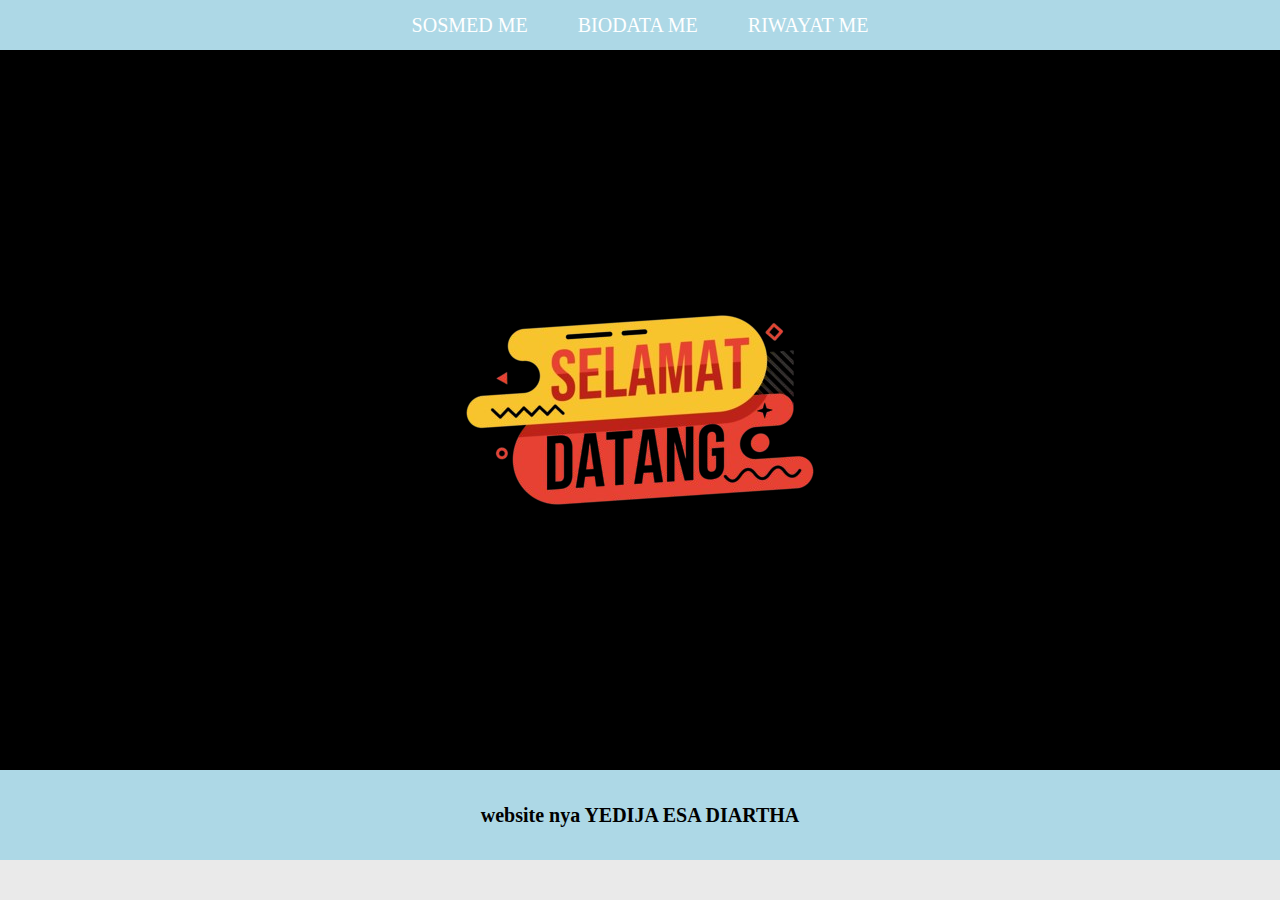
<file: index.html>
<!DOCTYPE html>
<html lang="en">
<head>
  <meta charset="UTF-8">
  <meta name="viewport" content="width=device-width, initial-scale=1.0">
  <meta http-equiv="X-UA-Compatible" content="ie=edge">
  <title>Website Saya</title>
  <link rel="stylesheet" href="style.css" />
</head>
<body>
  <div class="containet">
  <div class="container-navbar">
    <ul class="ul-navbar">
      <li class="li-navbar"><a href="sosmed.html" class="a-navbar">SOSMED ME</ahref></li>
      <li class="li-navbar"><a href="biodata.html" class="a-navbar">BIODATA ME</a></li>
      <li class="li-navbar"><a href="riwayat.html" class="a-navbar">RIWAYAT ME</a></li>
    </ul>
  </div>
  
  <div class="container-content">
    <img src="j.png" class="img-content" />
    
  </div>
  
  <div class="container-footer">
    <h1 class="h1-footer">website nya YEDIJA ESA DIARTHA</h1>
  </div>
  </div>
  
</body>
</html>
</file>
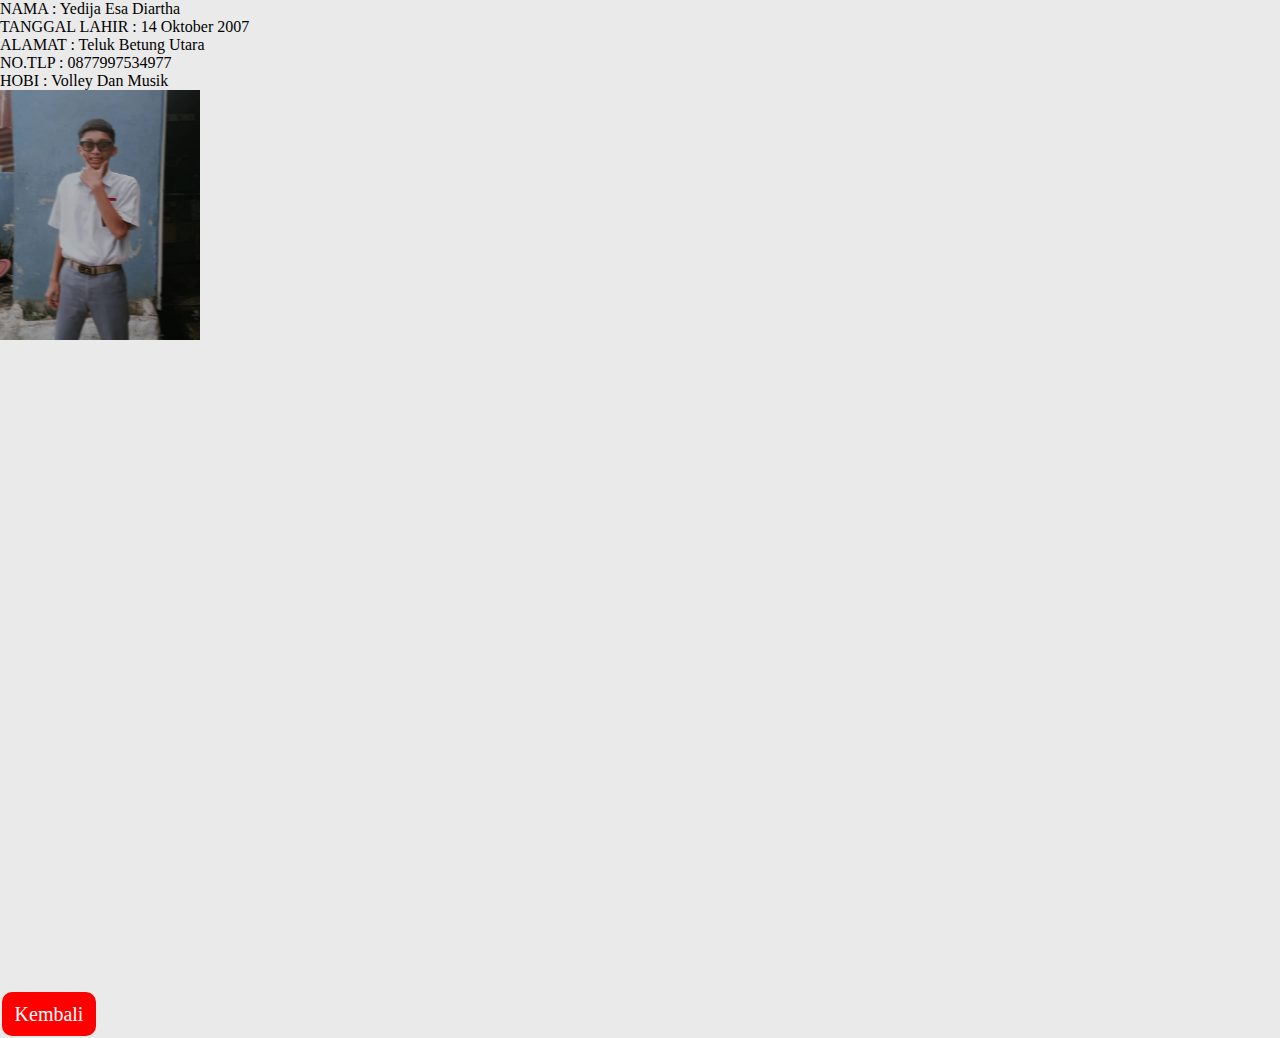
<file: Biodata.html>
<!DOCTYPE html>
<html lang="en">
<head>
  <meta charset="UTF-8">
  <meta name="viewport" content="width=device-width, initial-scale=1.0">
  <meta http-equiv="X-UA-Compatible" content="ie=edge">
  <link rel="stylesheet" href="style.css" />
  <title>Biodata Saya</title>
  <style>
    .container {
        display: flex;
        justify-content: left; 
    }
    .foto {
        width: 200px;
        height: 250px;
    }
</style>
</head>
<body>
  <p>NAMA           : Yedija Esa Diartha</p>
  <p>TANGGAL LAHIR  : 14 Oktober 2007</p>
  <p>ALAMAT         : Teluk Betung Utara</p>
  <p>NO.TLP         : 0877997534977</p>
  <p>HOBI           : Volley Dan Musik </p>

  <div class="container">
    <img src="foto.jpg" alt="Contoh Foto" class="foto">
</div>
    <a href="index.html" class="a-back">Kembali</a>
  </h4>
</body>
</html>
</file>
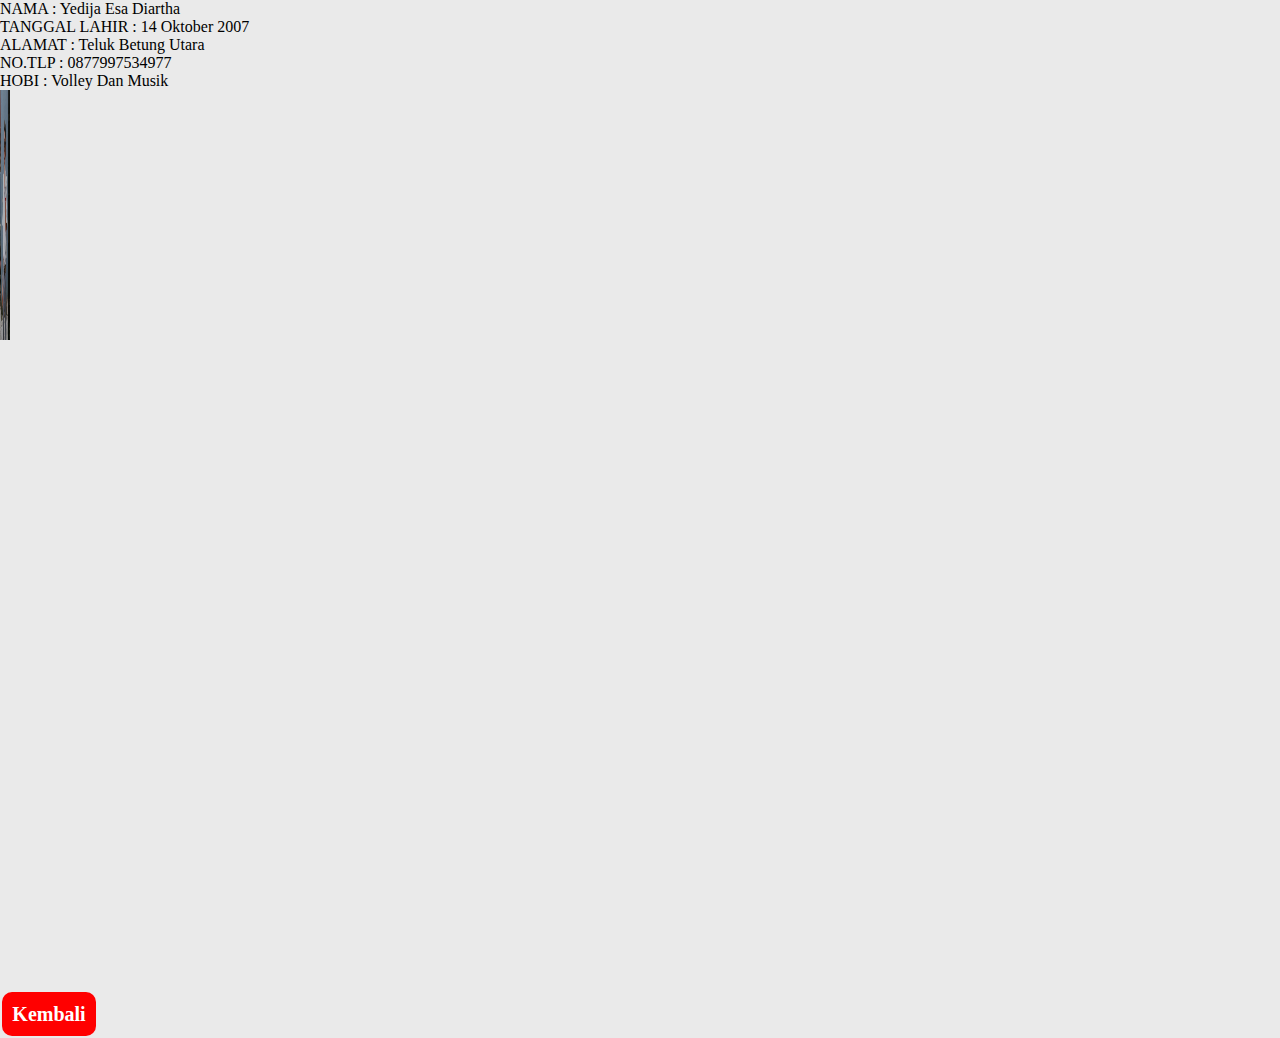
<file: biodata.html>
<!DOCTYPE html>
<html lang="en">
<head>
  <meta charset="UTF-8">
  <meta name="viewport" content="width=device-width, initial-scale=1.0">
  <meta http-equiv="X-UA-Compatible" content="ie=edge">
  <link rel="stylesheet" href="style.css" />
  <title>Biodata Saya</title>
  <style>
    .container {
        display: flex;
        justify-content: left; 
    }
    .foto {
        width: 10px;
        height: 250px;
    }
</style>
</head>
<body>
  <p>NAMA           : Yedija Esa Diartha</p>
  <p>TANGGAL LAHIR  : 14 Oktober 2007</p>
  <p>ALAMAT         : Teluk Betung Utara</p>
  <p>NO.TLP         : 0877997534977</p>
  <p>HOBI           : Volley Dan Musik </p>

  <div class="container">
    <img src="foto.jpg" alt="Contoh Foto" class="foto">
</div>
  
   <h4>
    <a href="index.html" class="a-back">Kembali</a>
  </h4>
  
</body>
</html>
</file>
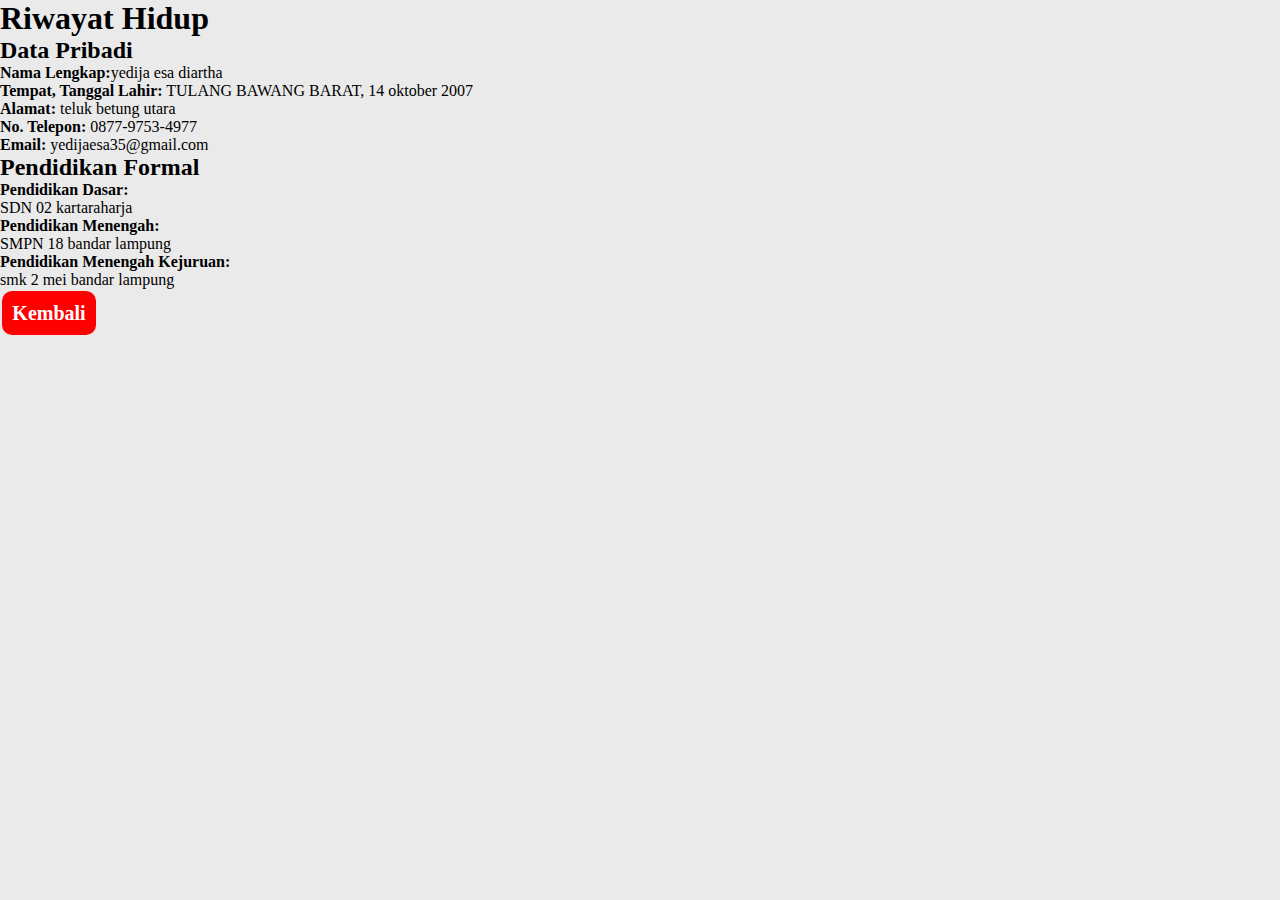
<file: Riwayat.html>
<!DOCTYPE html>
<html lang="en">
<head>
  <meta charset="UTF-8">
  <meta name="viewport" content="width=device-width, initial-scale=1.0">
  <meta http-equiv="X-UA-Compatible" content="ie=edge">
  <link rel="stylesheet" href="style.css" />
  <title>Riwayat Saya</title>
</head>
<body>
  <h1>Riwayat Hidup</h1>

    <div class="section contact-info">
        <h2>Data Pribadi</h2>
        <p><strong>Nama Lengkap:</strong>yedija esa diartha</p>
        <p><strong>Tempat, Tanggal Lahir:</strong> TULANG BAWANG BARAT, 14 oktober 2007</p>
        <p><strong>Alamat:</strong> teluk betung utara</p>
        <p><strong>No. Telepon:</strong> 0877-9753-4977</p>
        <p><strong>Email:</strong> yedijaesa35@gmail.com</p>
    </div>

    <div class="section education">
        <h2>Pendidikan Formal</h2>
        <ul>
            <li>
                <strong>Pendidikan Dasar:</strong>
                <p>SDN 02 kartaraharja </p>
            </li>
            <li>
                <strong>Pendidikan Menengah:</strong>
                <p>SMPN 18 bandar lampung </p>
            </li>
            <li>
                <strong>Pendidikan Menengah Kejuruan:</strong>
                <p>smk 2 mei bandar lampung</p>
            </li>
        </ul>
    </div>



    <h4>
    <a href="index.html" class="a-back">Kembali</a>
  </h4>
</body>
</html>
</file>
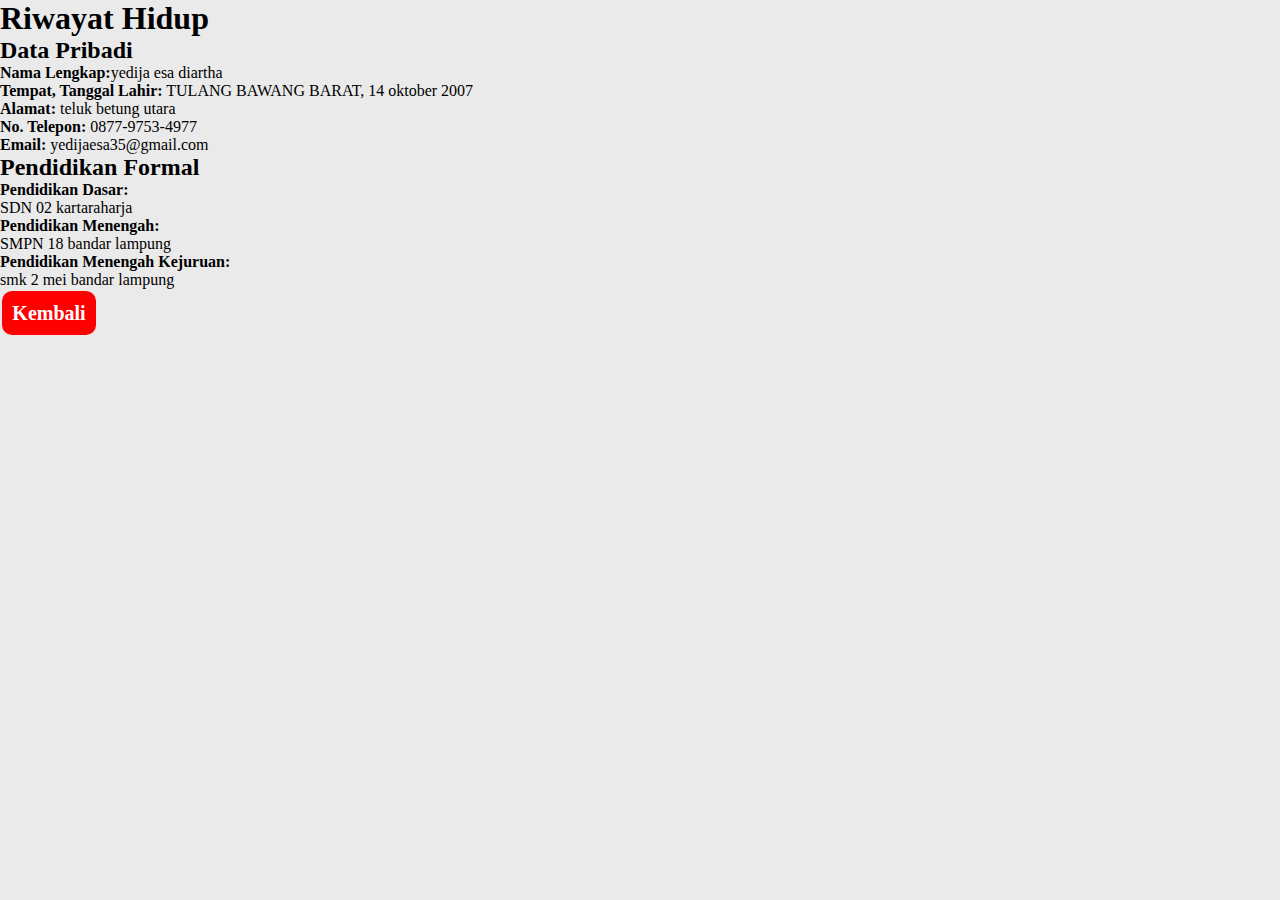
<file: riwayat.html>
<!DOCTYPE html>
<html lang="en">
<head>
  <meta charset="UTF-8">
  <meta name="viewport" content="width=device-width, initial-scale=1.0">
  <meta http-equiv="X-UA-Compatible" content="ie=edge">
  <link rel="stylesheet" href="style.css" />
  <title>Riwayat Saya</title>
</head>
<body>
  <h1>Riwayat Hidup</h1>

    <div class="section contact-info">
        <h2>Data Pribadi</h2>
        <p><strong>Nama Lengkap:</strong>yedija esa diartha</p>
        <p><strong>Tempat, Tanggal Lahir:</strong> TULANG BAWANG BARAT, 14 oktober 2007</p>
        <p><strong>Alamat:</strong> teluk betung utara</p>
        <p><strong>No. Telepon:</strong> 0877-9753-4977</p>
        <p><strong>Email:</strong> yedijaesa35@gmail.com</p>
    </div>

    <div class="section education">
        <h2>Pendidikan Formal</h2>
        <ul>
            <li>
                <strong>Pendidikan Dasar:</strong>
                <p>SDN 02 kartaraharja </p>
            </li>
            <li>
                <strong>Pendidikan Menengah:</strong>
                <p>SMPN 18 bandar lampung </p>
            </li>
            <li>
                <strong>Pendidikan Menengah Kejuruan:</strong>
                <p>smk 2 mei bandar lampung</p>
            </li>
        </ul>
    </div>



    <h4>
    <a href="index.html" class="a-back">Kembali</a>
  </h4>
</body>
</html>
</file>
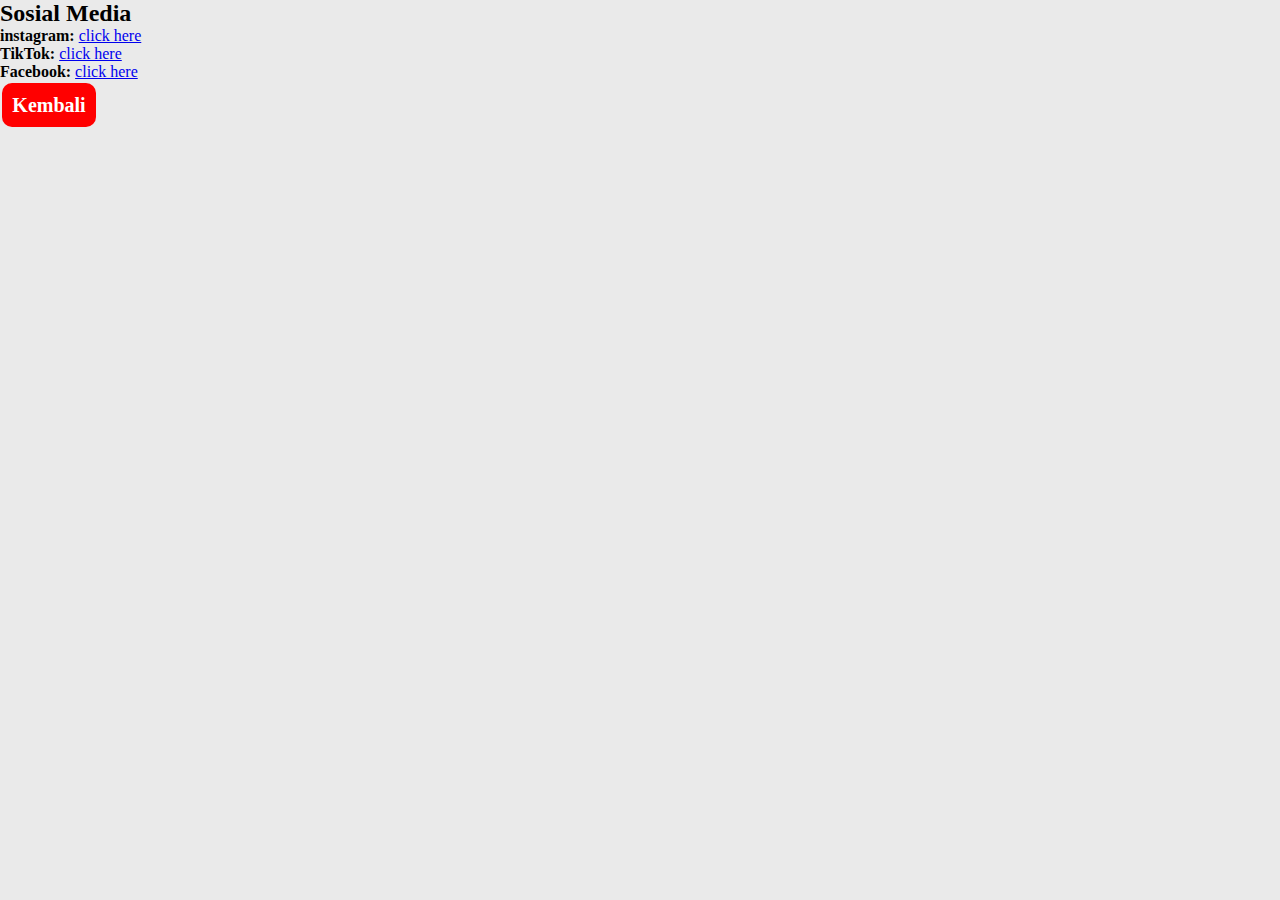
<file: Sosmed.html>
<!DOCTYPE html>
<html lang="en">
<head>
  <meta charset="UTF-8">
  <meta name="viewport" content="width=device-width, initial-scale=1.0">
  <meta http-equiv="X-UA-Compatible" content="ie=edge">
  <link rel="stylesheet" href="style.css" />
  <title>Sosmed Saya</title>
</head>
<body>
  <section id="sosial-media">
    <h2>Sosial Media</h2>
    <ul>
          <li><strong >instagram:</strong> <a href="https://www.instagram.com/username" target="_blank">click here</a></li>
        <li><strong>TikTok:</strong> <a href="https://www.tiktok.com/@username" target="_blank">click here</a></li>
        <li><strong>Facebook:</strong> <a href="https://www.facebook.com/username" target="_blank">click here</a></li>
    </ul>
</section>
  <h4>
    <a href="index.html" class="a-back">Kembali</a>
  </h4>
</body>
</html>
</file>
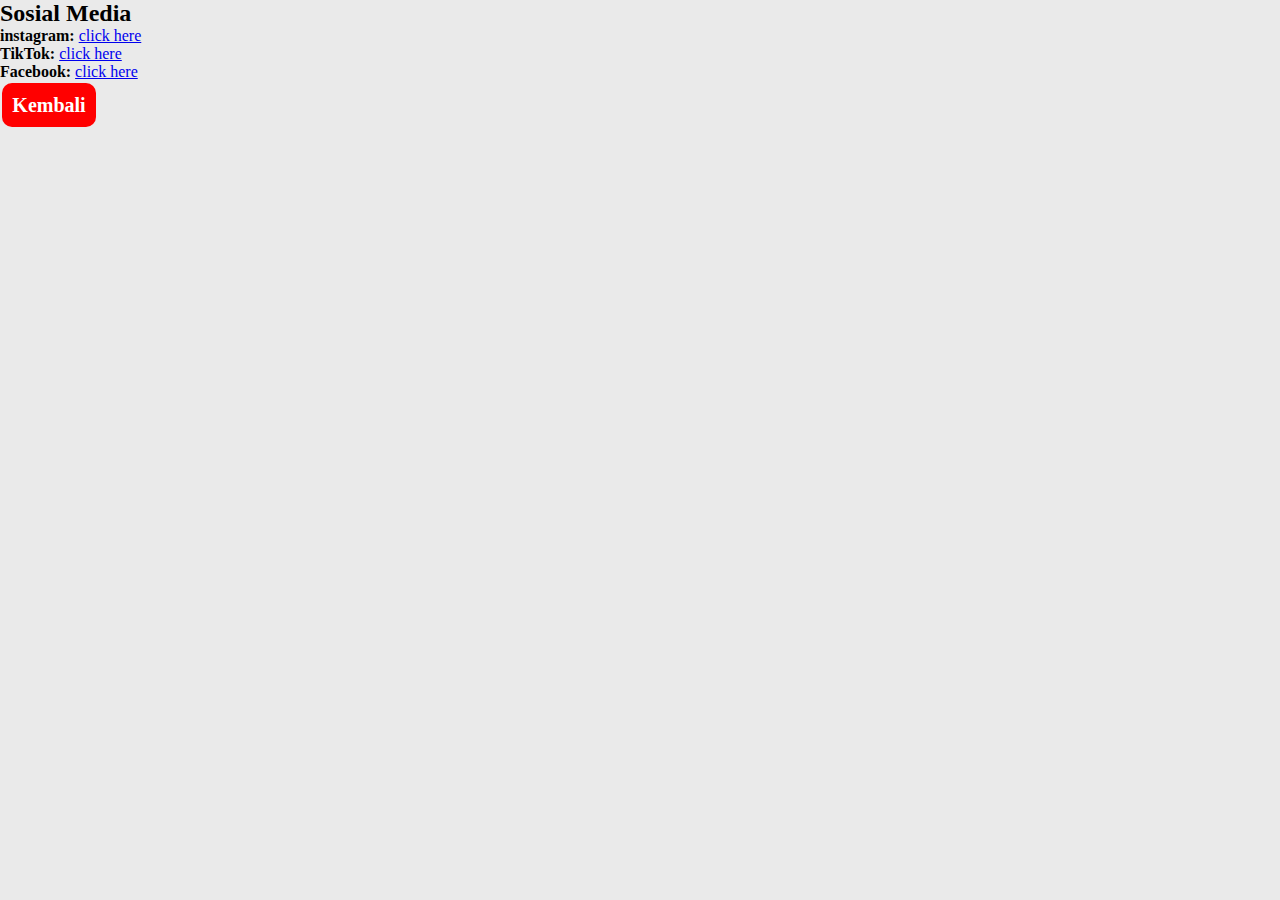
<file: sosmed.html>
<!DOCTYPE html>
<html lang="en">
<head>
  <meta charset="UTF-8">
  <meta name="viewport" content="width=device-width, initial-scale=1.0">
  <meta http-equiv="X-UA-Compatible" content="ie=edge">
  <link rel="stylesheet" href="style.css" />
  <title>Sosmed Saya</title>
</head>
<body>
  <section id="sosial-media">
    <h2>Sosial Media</h2>
    <ul>
          <li><strong >instagram:</strong> <a href="https://www.instagram.com/username" target="_blank">click here</a></li>
        <li><strong>TikTok:</strong> <a href="https://www.tiktok.com/@username" target="_blank">click here</a></li>
        <li><strong>Facebook:</strong> <a href="https://www.facebook.com/username" target="_blank">click here</a></li>
    </ul>
</section>
  <h4>
    <a href="index.html" class="a-back">Kembali</a>
  </h4>
</body>
</html>
</file>
<file: style.css>
*, html {
  margin: 0;
  padding: 0;
}

body {
  background-color: #eaeaea;
}

.container {
  height: 100vh;
}

.container-navbar {
  justify-content: space-between;
  align-items: center;
  background-color: lightblue;
  width: 100%;
  height: 50px;
}

.ul-navbar {
  display: flex;
  height: 50px;
  justify-content: center;
  align-items: center;
}

.a-navbar {
  color: white;
  text-decoration: none;
}

.container-content {
  height: 80vh;
  background-color: black;
  display: flex;
  justify-content: center;
  align-items: center;
}

.a-back {
  font-size: 20px;
  background-color: red;
  text-decoration: none;
  justify-content: center;
  align-items: center;
  border-radius: 10px;
  height: 10px;
  width: 60px;
  display: flex;
  padding: 17px;
  margin: 2px;
  color: white;
}

.li-navbar {
  font-size: 20px;
  list-style-type: none;
  padding: 20px;
  margin: 5px;
  color: white;
}

.li-navbar:hover {
  background-color: #eaeaea;
  transition: .2s ease-in-out;
  transition-delay: .3s;
  border-radius: 10px;
}

.container-footer {
  height: 10vh;
  background-color: lightblue;
  display: flex;
  justify-content: center;
  align-items: center;
}

.h1-footer {
  font-size: 20px;
}
</file>
